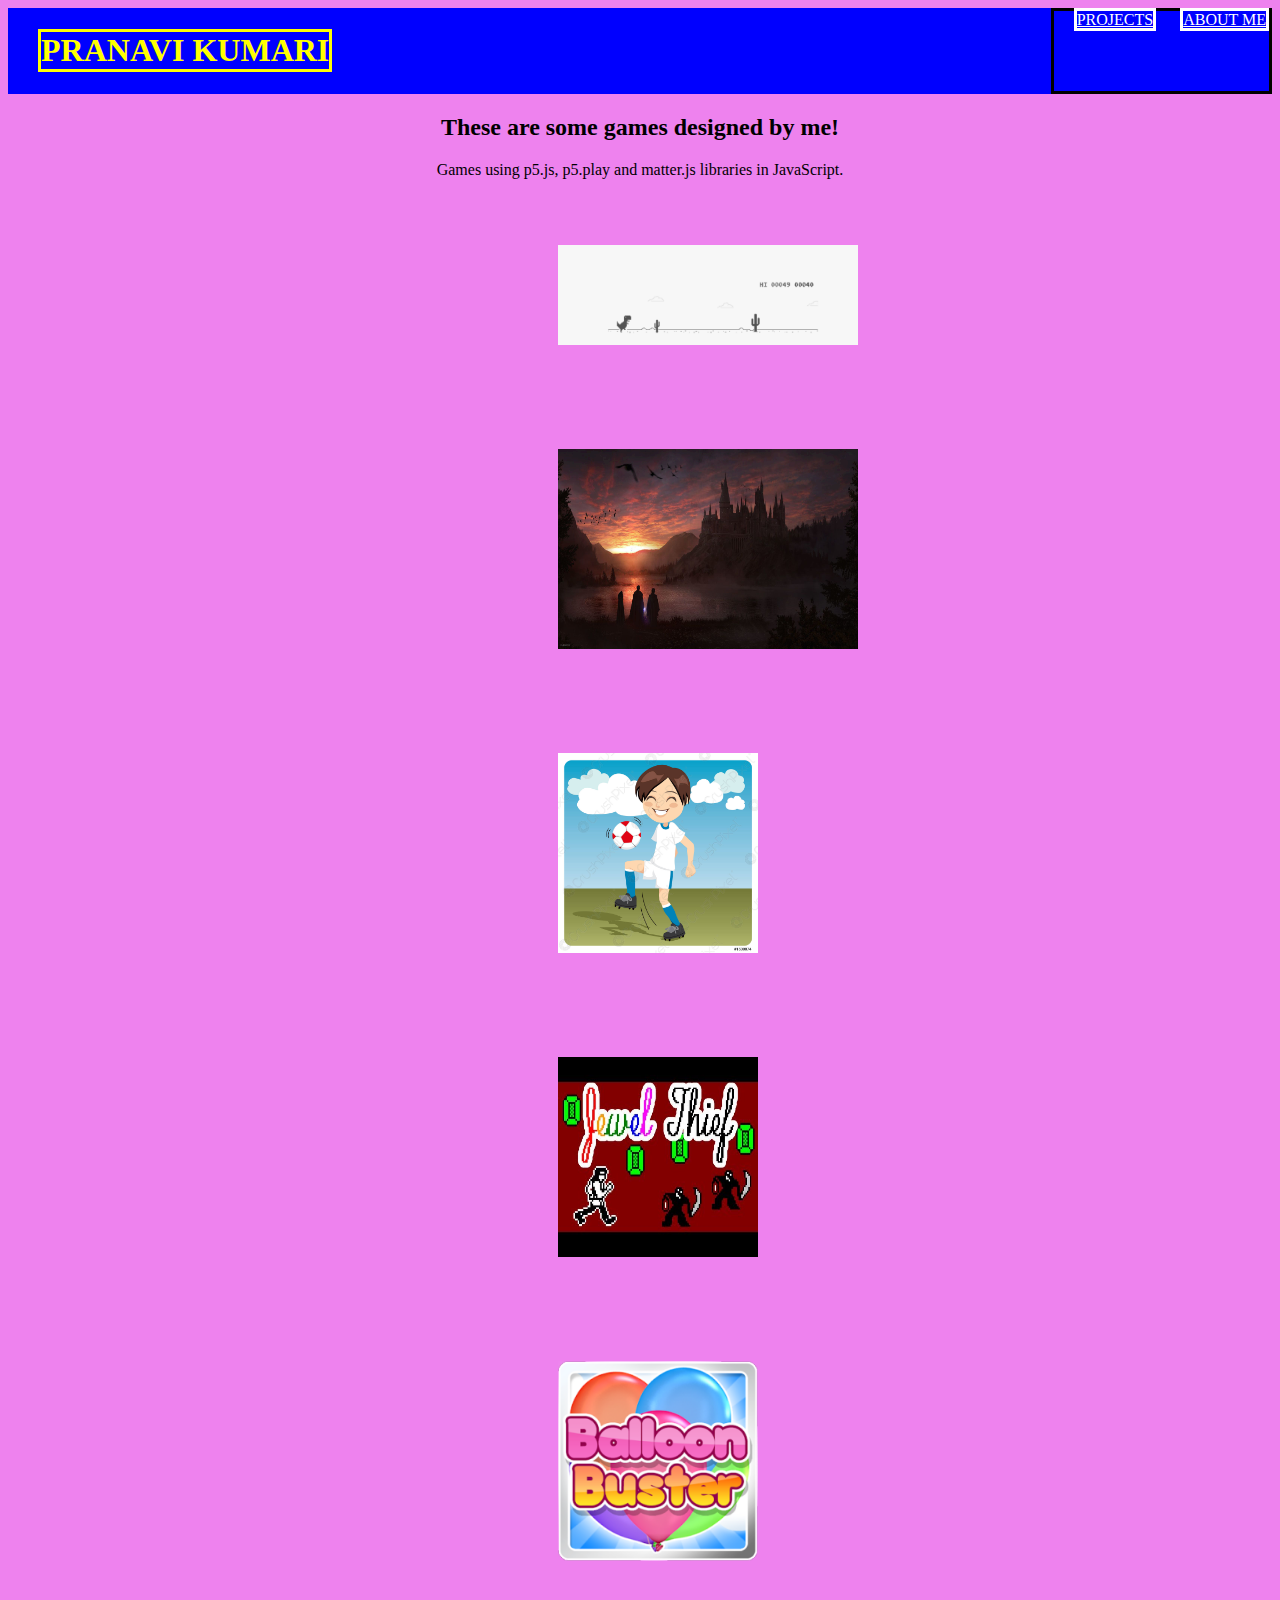
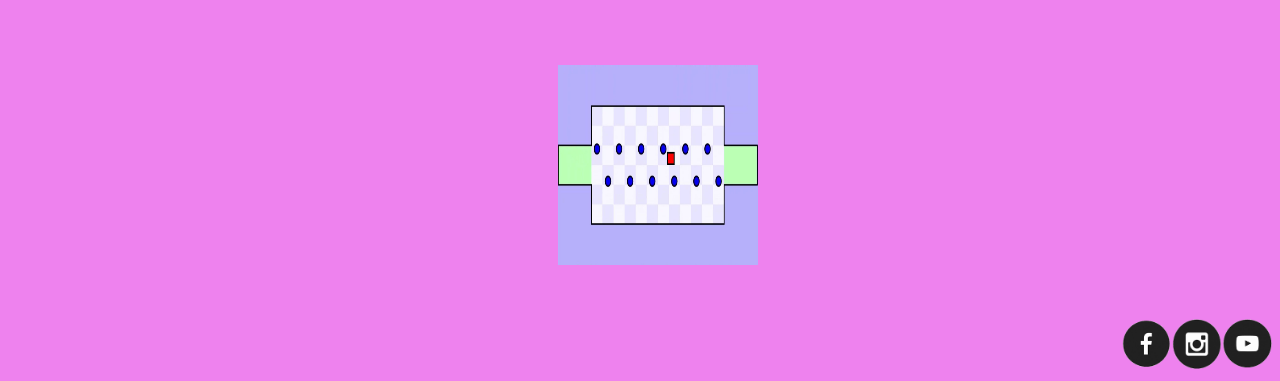
<file: index.html>
<!DOCTYPE html>
<html>
    <head>
      <title>MY PORTFOLIO</title>
      <link rel="stylesheet"
            type="text/css"
            href="style.css"/>
    </head>
    <body>
      <div class="header">
      <h1>PRANAVI KUMARI</h1>
      <div class="menu">
      <a href="index.html">PROJECTS</a>
      <a href="aboutme.html">ABOUT ME</a>
      </div>
      </div>

      <h2>These are some games designed by me!</h2>
      <p>Games using p5.js, p5.play and matter.js libraries in JavaScript.</p>
      
      <div class="grid">
        <div class="item">
      <a href="https://preview.p5js.org/pranavikumari30012007/present/vGOtrX252"><img src="trex.png" width=300 height=100/></a>
      <p>TREX RUNNER GAME</p>
    </div>

    <div class="item">
      <a href="https://preview.p5js.org/pranavikumari30012007/present/m-eQwVcmK"><img src="owngame.png" width=300 height=200/></a>
      <p>MISSION HARRY POTTER</p>
    </div>

    <div class="item">
      <a href="https://studio.code.org/projects/gamelab/Bez94ixTWTEDQex3SKEXt6-kx3PGVGefC-DT1geHR-I"><img src="soccer.jpg" width=200 height=200/></a>
      <p>SOCCER PRACTICE GAME</p>
    </div>

      <div class="item">
      <a href="https://studio.code.org/projects/gamelab/AGSehCTD_FOwMbxa-7PWFEbBz-m1oh8FvZLBEYZKrfM"><img src="jewel.jpg" width=200 height=200></a>
      <p>CATCH THE THIEF</p>
    </div>

      <div class="item">
      <a href="https://preview.p5js.org/pranavikumari30012007/present/9ZhUFoQzG"><img src="balloon.png" width=200 height=200></a>
      <p>BALLOON BUSTER</p>
    </div>

      <div class="item">
      <a href="https://studio.code.org/projects/gamelab/H8piakOrpN6zUycEWTuzFNE8oWvCqV_WNcO5fTHybwE"><img src="tough.jpg" width=200 height=200></a>
      <p>WORLD'S HARDEST GAME</p>
      </div>
    </div>

      <div class="footer">
      <a href="#"><img src="fb.png" width=50 height=50/></a>
      <a href="#"><img src="insta.png" width=50 height=50/></a>
      <a href="#"><img src="youtube2.png" width=50 height=50/></a>
      </div>

    </body>
</html>
</file>
<file: style.css>
h1 {
    color:yellow;
    margin-left:30px;
}

body{
    background-color:violet;
}

 .header * {
    border: solid;
} 

.header{
    background-color: blue;
    display: flex;
    justify-content: space-between;
}

.site-description{
    display: flex;
    flex-direction: column;
    justify-content: first baseline;
}

.grid{
    display: flex;
    flex-wrap:wrap;
    justify-content: space-evenly;
    margin-left:500px;
    width:20px;
    
    
}

.footer{
    display: flex;
    justify-content: flex-end;
}

p,h2{
    text-align: center;
}

a:link{
    color:white;
}

a:visited{
    color:white;
}

.menu a{
    
    margin-left:20px;
}

.item{
    position:relative;
    margin:50px;
    width:50px;
}

.item p{
    position:absolute;
    top:50%;
    left:50%;
    transform:translate(-50%,-50%);
    opacity:0;
}

.item:hover p{
    opacity:1;
}

.item:hover img{
    opacity:0.33;
}
</file>
